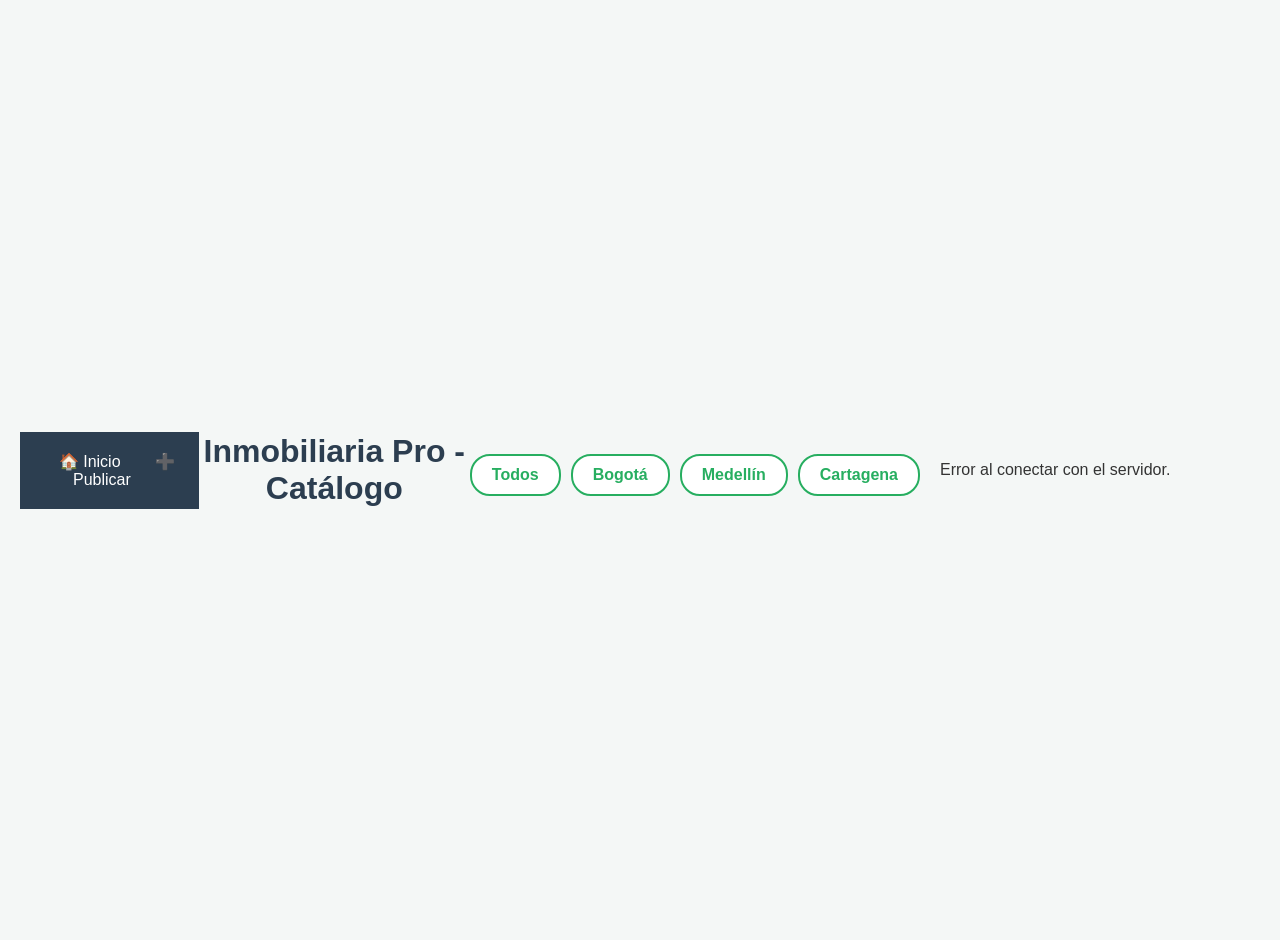
<file: frontend/index.html>
<!DOCTYPE html>
<html lang="es">
<head>
    <meta charset="UTF-8">
    <title>Inmobiliaria Pro</title>
    <link rel="stylesheet" href="css/styles.css">
</head>
<body>
    <nav style="text-align: center; padding: 20px; background: #2c3e50;">
        <a href="index.html" style="color: white; margin: 0 15px; text-decoration: none;">🏠 Inicio</a>
        <a href="registro.html" style="color: white; margin: 0 15px; text-decoration: none;">➕ Publicar</a>
    </nav>
    <header>
        <h1>Inmobiliaria Pro - Catálogo</h1>
    </header>

    <div class="filtros">
        <button onclick="cargarInmuebles()">Todos</button>
        <button onclick="filtrar('Bogotá')">Bogotá</button>
        <button onclick="filtrar('Medellín')">Medellín</button>
        <button onclick="filtrar('Cartagena')">Cartagena</button>
    </div>

    <main>
        <div id="contenedor-inmuebles" class="grid-inmuebles">
            <p>Cargando inmuebles...</p>
        </div>
    </main>

    <script src="js/main.js"></script>
</body>
</html>
</file>
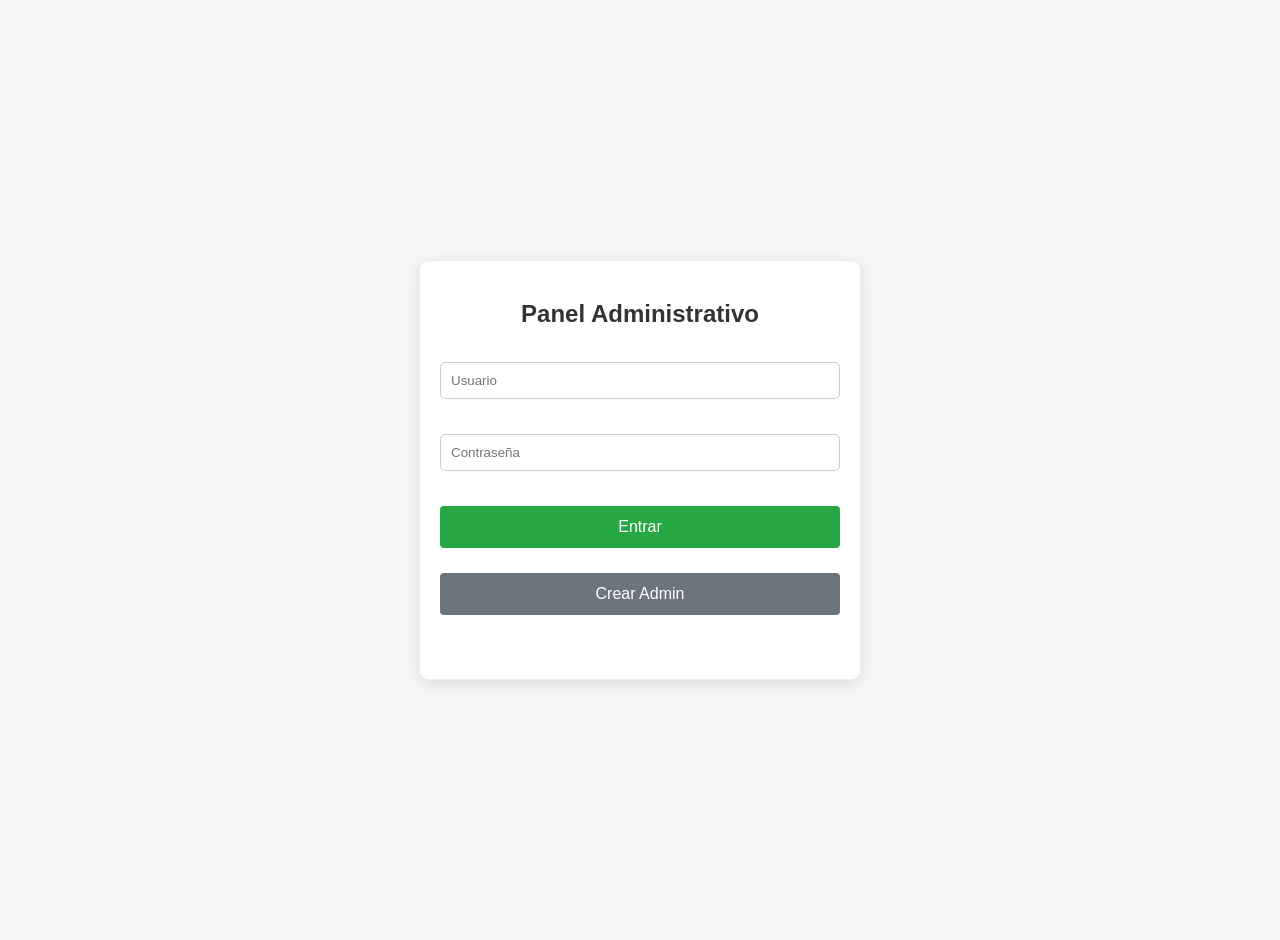
<file: frontend/login.html>
<!DOCTYPE html>
<html lang="es">
<head>
    <meta charset="utf-8" />
    <title> Inmobilaria - Acceso admin</title>
    <link rel="stylesheet" href="./css/styles.css">
</head>
<body>
    <div class="contenedor-login">
        <h2>Panel Administrativo</h2>

        <!-- Agregamos la etiqueta form con el ID que busca tu JS -->
        <form id="formulario-login">
            <input type="text" id="usuario" placeholder="Usuario" required />
            <input type="password" id="password" placeholder="Contraseña" required />

            <!-- Cambia el id a 'btnEntrar' si así está en tu JS, o simplemente deja que el submit del form lo maneje -->
            <button type="submit" id="btnEntrar">Entrar</button>
            <button type="button" id="btn-registrar">Crear Admin</button>
        </form>

        <p id="mensaje-error"></p>
    </div>

    <!-- Asegúrate de que la ruta tenga el punto al principio -->
    <script src="./js/login.js"></script>
</body>
</html>
</file>
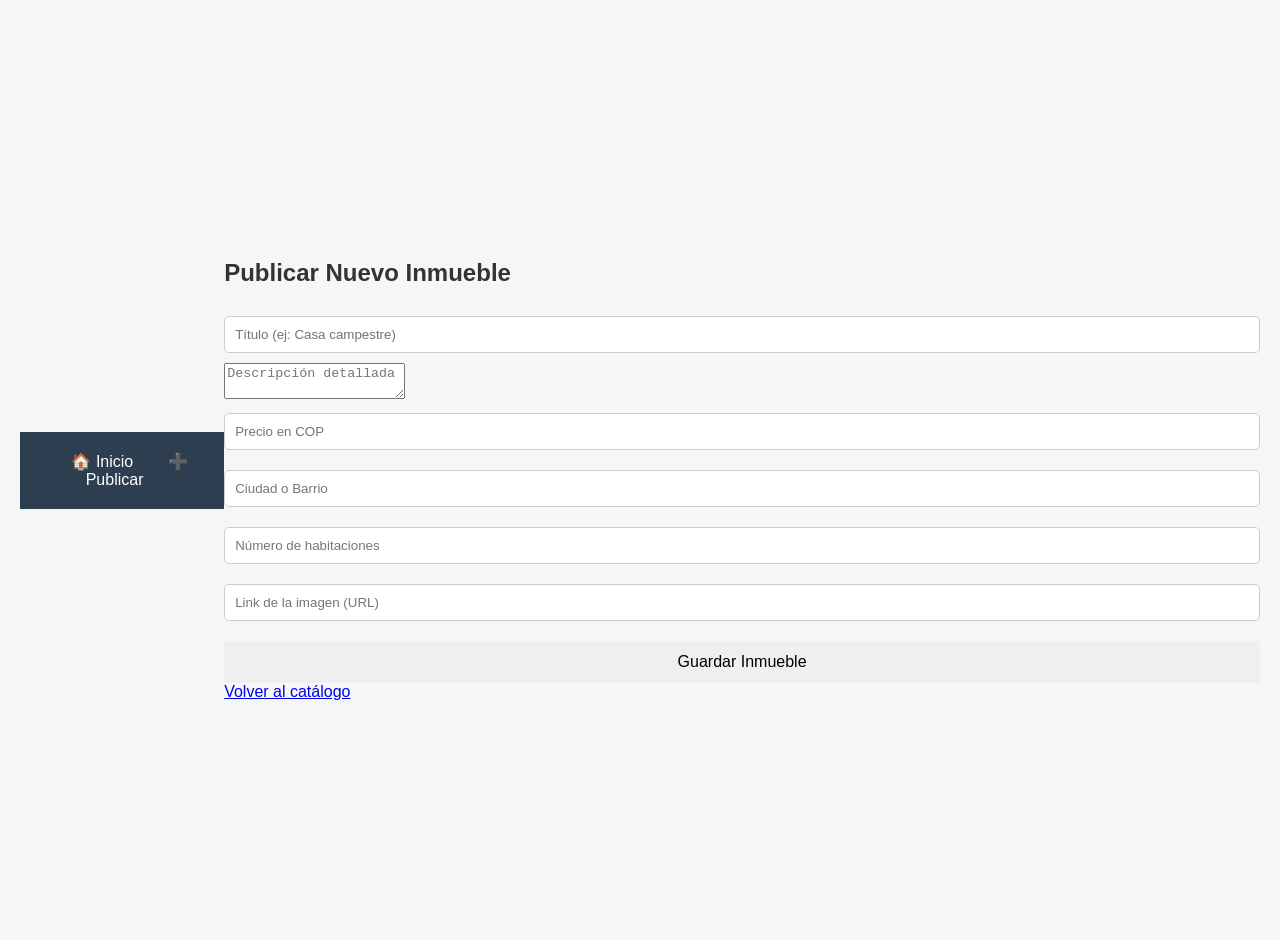
<file: frontend/registro.html>
<!DOCTYPE html>
<html lang="es">
<head>
    <meta charset="UTF-8">
    <title>Publicar Inmueble</title>
    <link rel="stylesheet" href="css/styles.css">
</head>
<body>
    <nav style="text-align: center; padding: 20px; background: #2c3e50;">
        <a href="index.html" style="color: white; margin: 0 15px; text-decoration: none;">🏠 Inicio</a>
        <a href="registro.html" style="color: white; margin: 0 15px; text-decoration: none;">➕ Publicar</a>
    </nav>
    <div class="form-container">
        <h2>Publicar Nuevo Inmueble</h2>
        <form id="form-registro">
            <input type="text" id="titulo" placeholder="Título (ej: Casa campestre)" required>
            <textarea id="descripcion" placeholder="Descripción detallada" required></textarea>
            <input type="number" id="precio" placeholder="Precio en COP" required>
            <input type="text" id="ubicacion" placeholder="Ciudad o Barrio" required>
            <input type="number" id="habitaciones" placeholder="Número de habitaciones" required>
            <input type="url" id="imagen_url" placeholder="Link de la imagen (URL)" required>
            <button type="submit">Guardar Inmueble</button>
        </form>
        <a href="index.html">Volver al catálogo</a>
    </div>

    <script>
        document.getElementById('form-registro').addEventListener('submit', async (e) => {
            e.preventDefault(); // Evita que la página se recargue

            const datos = {
                titulo: document.getElementById('titulo').value,
                descripcion: document.getElementById('descripcion').value,
                precio: parseFloat(document.getElementById('precio').value),
                ubicacion: document.getElementById('ubicacion').value,
                habitaciones: parseInt(document.getElementById('habitaciones').value),
                imagen_url: document.getElementById('imagen_url').value
            };

            const resp = await fetch('http://127.0.0.1:8000/inmuebles', {
                method: 'POST',
                headers: {'Content-Type': 'application/json'},
                body: JSON.stringify(datos)
            });

            if(resp.ok) {
                alert("¡Inmueble publicado!");
                window.location.href = 'index.html';
            } else {
                alert("Error al guardar");
            }
        });
    </script>
</body>
</html>
</file>
<file: frontend/css/styles.css>
/* Configuración básica */
body {
    font-family: 'Segoe UI', Tahoma, Geneva, Verdana, sans-serif;
    background-color: #f4f7f6;
    margin: 0;
    padding: 20px;
    color: #333;
}

header {
    text-align: center;
    padding: 20px 0;
    color: #2c3e50;
}

/* El contenedor que organiza las tarjetas */
.grid-inmuebles {
    display: grid;
    grid-template-columns: repeat(auto-fill, minmax(300px, 1fr));
    gap: 25px;
    padding: 20px;
}

/* El diseño de la tarjeta de cada casa */
.tarjeta {
    background: white;
    border-radius: 15px;
    overflow: hidden;
    box-shadow: 0 4px 15px rgba(0,0,0,0.1);
    transition: transform 0.3s ease;
}

    .tarjeta:hover {
        transform: translateY(-10px); /* Se levanta un poco al pasar el mouse */
    }

    .tarjeta img {
        width: 100%;
        height: 200px;
        object-fit: cover; /* Para que la foto no se estire feo */
    }

    .tarjeta h3 {
        margin: 15px;
        color: #2c3e50;
    }

    .tarjeta p {
        margin: 0 15px 10px 15px;
        font-size: 0.95em;
        color: #666;
    }

    .tarjeta strong {
        color: #27ae60; /* El precio saldrá en verde */
        font-size: 1.2em;
    }

.filtros {
    margin: 20px 0;
    display: flex;
    justify-content: center;
    gap: 10px;
}

    .filtros button {
        padding: 10px 20px;
        border-radius: 20px;
        border: 2px solid #27ae60;
        background: white;
        color: #27ae60;
        cursor: pointer;
        font-weight: bold;
    }

        .filtros button:hover {
            background: #27ae60;
            color: white;
        }

/* Estilos generales */
body {
    font-family: 'Segoe UI', Tahoma, Geneva, Verdana, sans-serif;
    background-color: #f4f7f6;
    display: flex;
    justify-content: center;
    align-items: center;
    height: 100vh;
    margin: 0;
}

/* Contenedor principal */
.contenedor-login {
    background: white;
    padding: 2rem;
    border-radius: 8px;
    box-shadow: 0 4px 15px rgba(0, 0, 0, 0.1);
    width: 100%;
    max-width: 400px;
    text-align: center;
}

    .contenedor-login h2 {
        color: #333;
        margin-bottom: 1.5rem;
    }

/* Inputs */
input {
    width: 100%;
    padding: 12px;
    margin: 10px 0;
    border: 1px solid #ddd;
    border-radius: 4px;
    box-sizing: border-box; /* Importante para el ancho */
}

/* Botones */
button {
    width: 100%;
    padding: 12px;
    border: none;
    border-radius: 4px;
    cursor: pointer;
    font-size: 16px;
    transition: 0.3s;
    margin-top: 10px;
}

#formulario-login button[type="submit"] {
    background-color: #28a745;
    color: white;
}

    #formulario-login button[type="submit"]:hover {
        background-color: #218838;
    }

#btn-registrar {
    background-color: #6c757d;
    color: white;
}

    #btn-registrar:hover {
        background-color: #5a6268;
    }

/* Mensajes de error */
#mensaje-error {
    font-size: 14px;
    margin-top: 10px;
    min-height: 20px;
}

/* Contenedor principal de las casas */
.contenedor-catalogo {
    display: flex;
    flex-wrap: wrap; /* Permite que las tarjetas bajen a la siguiente línea */
    gap: 20px; /* Espacio entre tarjetas */
    justify-content: center;
    padding: 20px;
}

/* Estilo de cada tarjeta */
.tarjeta-inmueble {
    width: 300px;
    border: 1px solid #ddd;
    border-radius: 8px;
    overflow: hidden;
    box-shadow: 0 4px 6px rgba(0,0,0,0.1);
}

.contenedor-login {
    display: flex;
    flex-direction: column;
    align-items: center;
    max-width: 400px;
    margin: 100px auto;
    padding: 20px;
    border: 1px solid #eee;
    border-radius: 10px;
}

#formulario-login {
    display: flex;
    flex-direction: column;
    width: 100%;
    gap: 15px; /* Espacio entre inputs y botones */
}

input {
    padding: 10px;
    border: 1px solid #ccc;
    border-radius: 5px;
}
</file>
